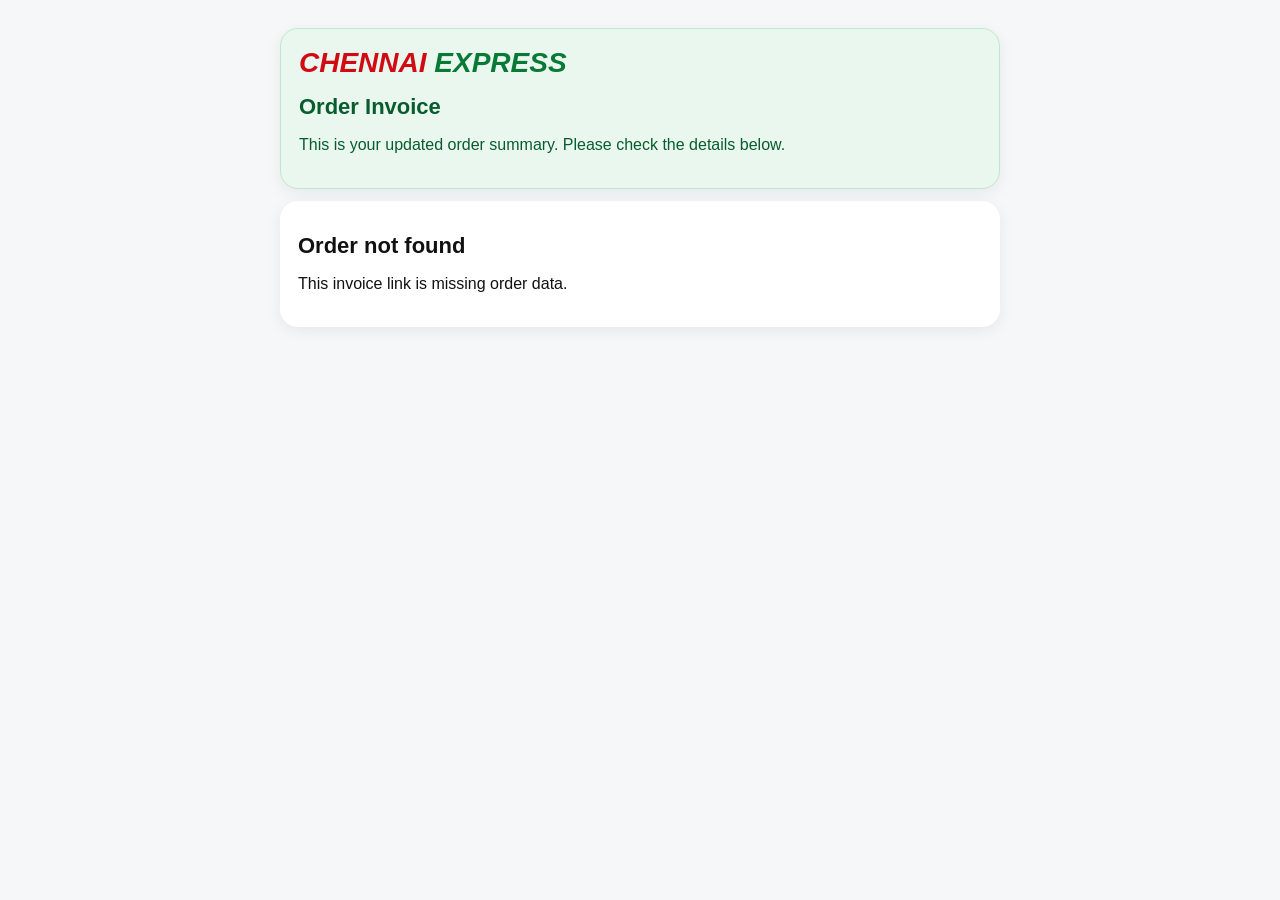
<file: customer_order.html>
<!DOCTYPE html>
<html lang="en">
<head>
<meta charset="UTF-8">
<meta name="viewport" content="width=device-width, initial-scale=1.0">
<title>Chennai Express Invoice</title>
<style>
body{font-family:Arial,Helvetica,sans-serif;background:#f6f7f8;margin:0;color:#111}
.wrap{max-width:720px;margin:auto;padding:16px}
.card{background:white;border-radius:18px;padding:18px;margin:12px 0;box-shadow:0 4px 16px #0001}
.logo{font-size:28px;font-weight:900;color:#d10b14;font-style:italic}.logo span{color:#087a36}
h1{font-size:22px}.row{display:flex;justify-content:space-between;border-bottom:1px solid #eee;padding:10px 0;gap:12px}
.item{display:grid;grid-template-columns:1fr auto;gap:10px;padding:10px 0;border-bottom:1px solid #eee}
.total{font-size:24px;color:#d10b14;font-weight:900}.muted{color:#666}
.success{background:#eaf7ef;border:1px solid #bfe8ce;color:#085c2d}
.removed{background:#ffe7e8;border:1px solid #ffc1c5;color:#8a0008}
.gifts{background:#f7fff9;border:2px solid #bfe8ce}
.gift-row{display:grid;grid-template-columns:52px 1fr auto;gap:12px;align-items:center;background:#eaf7ef;border-radius:14px;padding:10px;margin:8px 0}
.gift-icon{width:52px;height:52px;border-radius:12px;background:#087a36;color:white;display:flex;align-items:center;justify-content:center;font-size:26px}
.notice{background:#fff8e1;border:1px solid #ffe0a3;border-radius:14px;padding:12px;margin:12px 0;color:#7a4a00}

.timing-card{background:#eef7ff;border:1px solid #b8dcff}
</style>
</head>
<body>
<div class="wrap">
  <div class="card success">
    <div class="logo">CHENNAI <span>EXPRESS</span></div>
    <h1>Order Invoice</h1>
    <p>This is your updated order summary. Please check the details below.</p>
  </div>
  <div id="content"></div>
</div>

<script>
function money(v){ return "£" + Number(v||0).toFixed(2); }

function readOrder(){
  try{
    const hash = decodeURIComponent(location.hash.replace("#data=",""));
    try{
      return JSON.parse(decodeURIComponent(escape(atob(hash))));
    }catch(e){
      return JSON.parse(atob(hash));
    }
  }catch(e){
    return null;
  }
}

const o = readOrder();
const el = document.getElementById("content");

if(!o){
  el.innerHTML = "<div class='card'><h1>Order not found</h1><p>This invoice link is missing order data.</p></div>";
}else{
  const items = o.items || [];
  const removed = o.removedItems || [];
  const rewards = o.rewards || [];
  const removedRewards = o.removedRewards || [];
  const requested = o.requestedItems || [];

  el.innerHTML = `
    <div class="card">
      <h1>Customer Details</h1>
      ${o.orderId ? `<div class="row"><span>Order ID</span><b>${o.orderId}</b></div>` : ""}
      <div class="row"><span>Name</span><b>${o.name || ""}</b></div>
      <div class="row"><span>WhatsApp</span><b>${o.phone || ""}</b></div>
      <div class="row"><span>Order Type</span><b>${o.type || ""}</b></div>
      ${o.postcode ? `<div class="row"><span>Postcode</span><b>${o.postcode}</b></div>` : ""}
      ${o.address ? `<div class="row"><span>Address</span><b>${o.address}</b></div>` : ""}
    </div>

    <div class="card timing-card">
      <h1>🕒 Confirmed Date & Time</h1>
      <div class="row"><span>${o.type === "Collection" ? "Collection Date" : "Delivery Date"}</span><b>${(o.type === "Collection" ? o.collectionDate : o.deliveryDate) || "To be confirmed"}</b></div>
      <div class="row"><span>${o.type === "Collection" ? "Collection Time" : "Delivery Time"}</span><b>${(o.type === "Collection" ? o.collectionTime : o.deliveryTime) || "To be confirmed"}</b></div>
      ${o.adminTimingNote ? `<p><b>Note:</b> ${o.adminTimingNote}</p>` : ""}
    </div>

    ${removed.length ? `<div class="card removed">
      <h1>Sorry, These Items Are Unavailable</h1>
      ${removed.map(i=>`<div class="item"><div><b>${i.qty || 1} x ${i.name}</b><br><span>${i.reason || "Out of stock / unavailable"}</span></div><b>Removed</b></div>`).join("")}
    </div>` : ""}

    ${removedRewards.length ? `<div class="card removed">
      <h1>Removed Free Gifts</h1>
      ${removedRewards.map(r=>`<div class="item"><div><b>${r.name}</b><br><span>${r.reason || "Not enough points after order update"}</span></div><b>Removed</b></div>`).join("")}
    </div>` : ""}

    <div class="card">
      <h1>Final Items</h1>
      ${items.length ? items.map(i=>`<div class="item"><div><b>${i.qty} x ${i.name}</b><br><span class="muted">${money(i.price)} each</span></div><b>${money(i.total)}</b></div>`).join("") : "<p>No paid items.</p>"}
      ${requested.length ? `<h2>Requested Items</h2>` + requested.map(i=>`<div class="item"><div><b>${i}</b><br><span class="muted">Price to be confirmed</span></div><b>TBC</b></div>`).join("") : ""}
    </div>

    ${rewards.length ? `<div class="card gifts">
      <h1>🎁 Free Gifts Included</h1>
      ${rewards.map(r=>`<div class="gift-row"><div class="gift-icon">${r.emoji || "🎁"}</div><div><b>${r.name}</b><br><span>${r.points || 0} points used</span></div><b>FREE</b></div>`).join("")}
    </div>` : ""}

    <div class="card">
      <h1>Final Summary</h1>
      <div class="row"><span>Subtotal</span><b>${money(o.subtotal)}</b></div>
      <div class="row"><span>Delivery</span><b>${o.type === "Delivery" ? "May apply / to be confirmed" : money(o.delivery || 0)}</b></div>
      <div class="row total"><span>Total</span><span>${money(o.total)}</span></div>
      <p><b>Payment:</b> ${o.paymentMethod || "Cash/Card on Collection or Delivery"}</p>
      ${o.notes ? `<p><b>Notes:</b> ${o.notes}</p>` : ""}
    </div>

    <div class="notice">
      This is a read-only invoice. If you need any changes, please reply to Chennai Express on WhatsApp.
    </div>
  `;
}
</script>
</body>
</html>
</file>
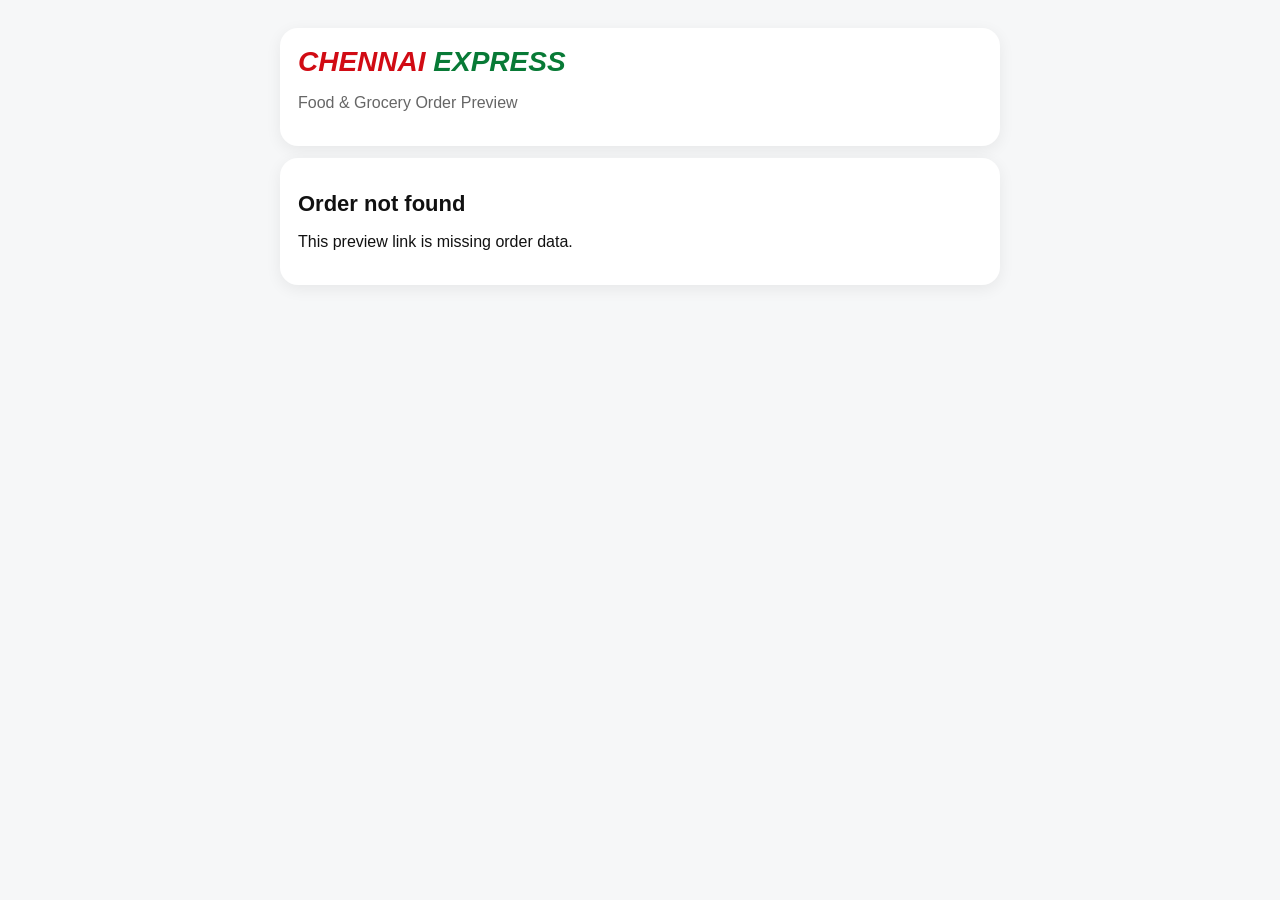
<file: order.html>
<!DOCTYPE html>
<html lang="en">
<head>
<meta charset="UTF-8">
<meta name="viewport" content="width=device-width, initial-scale=1.0">
<title>Chennai Express Order Preview</title>
<style>
body{font-family:Arial,Helvetica,sans-serif;background:#f6f7f8;margin:0;color:#111}
.wrap{max-width:720px;margin:auto;padding:16px}
.card{background:white;border-radius:18px;padding:18px;margin:12px 0;box-shadow:0 4px 16px #0001}
.logo{font-size:28px;font-weight:900;color:#d10b14;font-style:italic}.logo span{color:#087a36}
h1{font-size:22px}.row{display:flex;justify-content:space-between;border-bottom:1px solid #eee;padding:10px 0;gap:12px}
.total{font-size:24px;color:#d10b14;font-weight:900}.muted{color:#666}.btn{display:block;background:#087a36;color:white;text-align:center;text-decoration:none;padding:14px;border-radius:12px;font-weight:900;margin-top:12px;border:0;width:100%;font-size:16px}
.item{display:grid;grid-template-columns:1fr auto;gap:10px;padding:10px 0;border-bottom:1px solid #eee}
.admin-panel{background:#fff8e1;border:1px solid #ffe0a3;border-radius:18px;padding:14px;margin:12px 0}
.edit-item{display:grid;grid-template-columns:1fr auto;gap:10px;align-items:center;background:#fff;border-radius:14px;padding:10px;margin:8px 0}
.qty-controls{display:flex;align-items:center;gap:6px}
.qty-controls button,.remove-btn{border:0;border-radius:8px;padding:7px 10px;font-weight:900}
.qty-controls button{background:#087a36;color:#fff}.remove-btn{background:#d10b14;color:#fff}
.free-gifts-card{border:2px solid #bfe8ce;background:#f7fff9}
.gift-row{display:grid;grid-template-columns:52px 1fr auto;gap:12px;align-items:center;background:#eaf7ef;border-radius:14px;padding:10px;margin:8px 0}
.gift-icon{width:52px;height:52px;border-radius:12px;background:#087a36;color:white;display:flex;align-items:center;justify-content:center;font-size:26px}
.points-box{background:white;border-radius:14px;padding:10px;margin-top:12px}
.points-box div{display:flex;justify-content:space-between;padding:7px 0;border-bottom:1px solid #eee}
.notice{background:#eaf7ef;border:1px solid #bfe8ce;border-radius:14px;padding:12px;margin:12px 0;color:#085c2d}

.removed-box{background:#ffe7e8;border:1px solid #ffc1c5;border-radius:14px;padding:10px;margin:10px 0;color:#8a0008}
.removed-box h2{font-size:18px;margin:0 0 8px}
.removed-box div{padding:6px 0;border-bottom:1px solid #ffc1c5}
.removed-box div:last-child{border-bottom:0}

.timing-box{background:#eef7ff;border:1px solid #b8dcff;border-radius:14px;padding:12px;margin:12px 0}
.timing-box h2{font-size:18px;margin:0 0 8px;color:#064f8c}
.timing-box label{display:block;font-weight:900;margin-top:8px}
.timing-box input,.timing-box textarea{width:100%;box-sizing:border-box;padding:10px;border:1px solid #ccc;border-radius:10px;margin-top:4px}
.timing-preview{background:#eef7ff;border:1px solid #b8dcff}
</style>
</head>
<body>
<div class="wrap">
  <div class="card">
    <div class="logo">CHENNAI <span>EXPRESS</span></div>
    <p class="muted">Food & Grocery Order Preview</p>
  </div>
  <div id="content"></div>
</div>
<script>
const STORE_WHATSAPP = "447309736428";

function money(v){ return "£" + Number(v||0).toFixed(2); }

function formatUKWhatsAppNumber(phone){
  let p = String(phone || "").replace(/[^0-9]/g,"");

  // 07309xxxxxx -> 447309xxxxxx
  if(p.startsWith("0")){
    p = "44" + p.substring(1);
  }

  // 7309xxxxxx -> 447309xxxxxx
  if(p.length === 10 && p.startsWith("7")){
    p = "44" + p;
  }

  // Already UK country code
  if(p.startsWith("44")){
    return p;
  }

  // If still no country code and looks like a UK mobile without first 0
  if(p.startsWith("7")){
    return "44" + p;
  }

  return p;
}

function readOrder(){
  try{
    const hash = decodeURIComponent(location.hash.replace("#data=",""));
    try{
      return JSON.parse(decodeURIComponent(escape(atob(hash))));
    }catch(e){
      return JSON.parse(atob(hash));
    }
  }catch(e){
    return null;
  }
}

let o = readOrder();
if(o){
  o.removedItems = o.removedItems || [];
  o.originalRewards = o.originalRewards || JSON.parse(JSON.stringify(o.rewards || []));
}

function recalc(){
  if(!o) return;
  o.removedItems = o.removedItems || [];

  // Move zero quantity items to removed/out of stock list before deleting
  (o.items || []).forEach(i=>{
    if(Number(i.qty) <= 0 && !o.removedItems.some(r => r.name === i.name)){
      o.removedItems.push({
        name: i.name,
        qty: i.originalQty || i.qty || 1,
        price: i.price,
        reason: "Out of stock / unavailable"
      });
    }
  });

  o.items = (o.items || []).filter(i => Number(i.qty) > 0);
  o.items.forEach(i => {
    if(!i.originalQty) i.originalQty = i.qty;
    i.total = Number(i.qty) * Number(i.price);
  });

  o.subtotal = o.items.reduce((s,i)=>s + Number(i.total || 0),0);
  o.total = o.subtotal + Number(o.delivery || 0);

  validateRewardsAfterEdit();
}

function validateRewardsAfterEdit(){
  if(!o) return;
  const earnedPoints = Math.floor(Number(o.subtotal || 0) * 10);
  let used = 0;
  const validRewards = [];
  const removedRewards = [];

  (o.rewards || []).forEach(r=>{
    const pts = Number(r.points || 0);
    if(used + pts <= earnedPoints){
      validRewards.push(r);
      used += pts;
    }else{
      removedRewards.push({...r, reason:"Not enough reward points after order update"});
    }
  });

  o.rewards = validRewards;
  o.removedRewards = removedRewards;
  o.rewardPointsUsed = used;
  o.rewardPointsRemaining = Math.max(0, earnedPoints - used);
}

function changeQty(index, delta){
  if(!o || !o.items[index]) return;
  o.items[index].qty = Number(o.items[index].qty || 0) + delta;
  if(o.items[index].qty < 0) o.items[index].qty = 0;
  recalc();
  render();
}

function removeItem(index){
  if(!o || !o.items[index]) return;
  const item = o.items[index];
  o.removedItems = o.removedItems || [];
  o.removedItems.push({
    name: item.name,
    qty: item.qty,
    price: item.price,
    reason: "Out of stock / unavailable"
  });
  o.items.splice(index,1);
  recalc();
  render();
}


function saveAdminTiming(){
  if(!o) return;
  const dateEl = document.getElementById("adminDate");
  const timeEl = document.getElementById("adminTime");
  const noteEl = document.getElementById("adminTimingNote");

  o.adminConfirmedDate = dateEl ? dateEl.value : "";
  o.adminConfirmedTime = timeEl ? timeEl.value : "";
  o.adminTimingNote = noteEl ? noteEl.value : "";

  if(o.type === "Collection"){
    o.collectionDate = o.adminConfirmedDate;
    o.collectionTime = o.adminConfirmedTime;
  }else{
    o.deliveryDate = o.adminConfirmedDate;
    o.deliveryTime = o.adminConfirmedTime;
  }
}

function timingLabel(){
  if(!o) return "Time";
  return o.type === "Collection" ? "Collection" : "Delivery";
}

function timingSummaryText(){
  if(!o) return "";
  const label = timingLabel();
  const date = o.type === "Collection" ? o.collectionDate : o.deliveryDate;
  const time = o.type === "Collection" ? o.collectionTime : o.deliveryTime;
  let txt = "";
  if(date || time){
    txt += `${label} Date: ${date || "To be confirmed"}\n`;
    txt += `${label} Time: ${time || "To be confirmed"}\n`;
  }else{
    txt += `${label} date/time: To be confirmed\n`;
  }
  if(o.adminTimingNote) txt += `Note: ${o.adminTimingNote}\n`;
  return txt;
}

function sendUpdatedToCustomer(){
  if(!o) return;
  saveAdminTiming();
  recalc();
  const customerPhone = formatUKWhatsAppNumber(o.phone || "");
  if(!customerPhone){
    alert("Customer WhatsApp number is missing or invalid.");
    return;
  }

  const encoded = btoa(unescape(encodeURIComponent(JSON.stringify(o))));
  const link = location.href.split("order.html")[0] + "customer_order.html#data=" + encoded;

  let msg = `CHENNAI EXPRESS - UPDATED ORDER\n\n`;
  msg += `Hi ${o.name || ""}, we have reviewed your order.\n\n`;

  if((o.removedItems || []).length){
    msg += `SORRY, THESE ITEMS ARE OUT OF STOCK / UNAVAILABLE:\n`;
    (o.removedItems || []).forEach((i,idx)=>{
      msg += `${idx+1}. ${i.qty || 1} x ${i.name}\n`;
    });
    msg += `\n`;
  }

  if((o.removedRewards || []).length){
    msg += `FREE GIFT UPDATED:\n`;
    (o.removedRewards || []).forEach((r,idx)=>{
      msg += `${idx+1}. ${r.name} removed - not enough reward points after order update\n`;
    });
    msg += `\n`;
  }

  msg += `AVAILABLE ITEMS IN YOUR ORDER:\n`;
  (o.items || []).forEach((i,idx)=>{
    msg += `${idx+1}. ${i.qty} x ${i.name} = ${money(i.total)}\n`;
  });

  if((o.rewards || []).length){
    msg += `\nFREE GIFTS STILL INCLUDED:\n`;
    o.rewards.forEach((r,idx)=>{
      msg += `${idx+1}. ${r.name} - FREE (${r.points || 0} points used)\n`;
    });
  }

  if((o.requestedItems || []).length){
    msg += `\nREQUESTED ITEMS:\n`;
    o.requestedItems.forEach((r,idx)=>{
      msg += `${idx+1}. ${r} - Price to be confirmed\n`;
    });
  }

  msg += `\n${timingLabel().toUpperCase()} INFORMATION:\n`;
  msg += timingSummaryText();

  msg += `\nUPDATED SUMMARY:\n`;
  msg += `Subtotal: ${money(o.subtotal)}\n`;
  msg += `Delivery: ${o.type === "Delivery" ? "May apply / to be confirmed" : money(o.delivery || 0)}\n`;
  msg += `Total: ${money(o.total)}\n`;
  msg += `Reward Points Used: ${o.rewardPointsUsed || 0}\n`;
  msg += `Reward Points Remaining: ${o.rewardPointsRemaining || 0}\n\n`;
  msg += `Please check and confirm your updated order:\n${link}`;

  window.open(`https://wa.me/${customerPhone}?text=${encodeURIComponent(msg)}`,"_blank");
}
function confirmOrder(){
  if(!o) return;
  saveAdminTiming();
  recalc();
  const customerPhone = formatUKWhatsAppNumber(o.phone || "");
  if(!customerPhone){
    alert("Customer WhatsApp number is missing or invalid.");
    return;
  }

  let msg = `CHENNAI EXPRESS - ORDER CONFIRMED\n\n`;
  msg += `Hi ${o.name || ""}, your order has been confirmed.\n\n`;

  if((o.removedItems || []).length){
    msg += `SORRY, THESE ITEMS ARE OUT OF STOCK / UNAVAILABLE:\n`;
    o.removedItems.forEach((i,idx)=>{
      msg += `${idx+1}. ${i.qty || 1} x ${i.name}\n`;
    });
    msg += `\n`;
  }

  if((o.removedRewards || []).length){
    msg += `FREE GIFT UPDATED:\n`;
    o.removedRewards.forEach((r,idx)=>{
      msg += `${idx+1}. ${r.name} removed - not enough reward points after order update\n`;
    });
    msg += `\n`;
  }

  msg += `FINAL ITEMS:\n`;
  (o.items || []).forEach((i,idx)=>{
    msg += `${idx+1}. ${i.qty} x ${i.name} = ${money(i.total)}\n`;
  });

  if((o.rewards || []).length){
    msg += `\nFREE GIFTS:\n`;
    o.rewards.forEach((r,idx)=>{
      msg += `${idx+1}. ${r.name} - FREE (${r.points || 0} points used)\n`;
    });
  }

  msg += `\nTotal: ${money(o.total)}\n`;

  if(o.type === "Collection"){
    msg += `\nCollection Point:\n203 Willows Lane, Bolton, BL3 4AZ\n`;
    msg += `Collection time will be confirmed by WhatsApp.\n`;
  }else{
    msg += `\nDelivery charge/time will be confirmed by WhatsApp.\n`;
  }

  const encoded = btoa(unescape(encodeURIComponent(JSON.stringify(o))));
  const link = location.href.split("order.html")[0] + "customer_order.html#data=" + encoded;
  msg += `\nView your order:\n${link}\n\nThank you.`;

  window.open(`https://wa.me/${customerPhone}?text=${encodeURIComponent(msg)}`,"_blank");
}
function render(){
  const el = document.getElementById("content");
  if(!o){
    el.innerHTML = "<div class='card'><h1>Order not found</h1><p>This preview link is missing order data.</p></div>";
    return;
  }
  recalc();

  el.innerHTML = `
  <div class="card">
    <h1>Order Details</h1>
    <div class="row"><span>Customer</span><b>${o.name || ""}</b></div>
    <div class="row"><span>WhatsApp</span><b>${o.phone || ""}</b></div>
    <div class="row"><span>Order Type</span><b>${o.type || ""}</b></div>
    ${o.postcode ? `<div class="row"><span>Postcode</span><b>${o.postcode}</b></div>` : ""}
    ${o.address ? `<div class="row"><span>Address</span><b>${o.address}</b></div>` : ""}
  </div>

  <div class="admin-panel">
    <h1>Admin Edit Order</h1>
    <p class="muted">If an item is unavailable, change quantity or remove it, then send the updated order link to customer.</p>
    <div class="timing-box">
      <h2>${timingLabel()} Date & Time</h2>
      <label>${timingLabel()} Date</label>
      <input id="adminDate" type="date" value="${o.type === "Collection" ? (o.collectionDate || "") : (o.deliveryDate || "")}">
      <label>${timingLabel()} Time</label>
      <input id="adminTime" type="time" value="${o.type === "Collection" ? (o.collectionTime || "") : (o.deliveryTime || "")}">
      <label>Note optional</label>
      <textarea id="adminTimingNote" placeholder="Example: Please collect after 6 PM">${o.adminTimingNote || ""}</textarea>
    </div>
    ${(o.items || []).map((i,idx)=>`
      <div class="edit-item">
        <div><b>${i.name}</b><br><small>${money(i.price)} each</small></div>
        <div>
          <div class="qty-controls">
            <button onclick="changeQty(${idx},-1)">−</button>
            <b>${i.qty}</b>
            <button onclick="changeQty(${idx},1)">+</button>
          </div>
          <button class="remove-btn" onclick="removeItem(${idx})">Remove</button>
        </div>
      </div>
    `).join("")}
    ${(o.removedItems || []).length ? `<div class="removed-box"><h2>Removed / Out of Stock Items</h2>${o.removedItems.map(i=>`<div><b>${i.qty || 1} x ${i.name}</b><br><small>${i.reason || "Unavailable"}</small></div>`).join("")}</div>` : ""}
    ${(o.removedRewards || []).length ? `<div class="removed-box"><h2>Removed Free Gifts</h2>${o.removedRewards.map(r=>`<div><b>${r.name}</b><br><small>${r.reason}</small></div>`).join("")}</div>` : ""}
    <button class="btn" onclick="sendUpdatedToCustomer()">Send Read-Only Invoice to Customer</button>
    <button class="btn" onclick="confirmOrder()" style="background:#111">Confirm Order</button>
  </div>

  <div class="card timing-preview">
    <h1>${timingLabel()} Information</h1>
    <div class="row"><span>${timingLabel()} Date</span><b>${(o.type === "Collection" ? o.collectionDate : o.deliveryDate) || "To be confirmed"}</b></div>
    <div class="row"><span>${timingLabel()} Time</span><b>${(o.type === "Collection" ? o.collectionTime : o.deliveryTime) || "To be confirmed"}</b></div>
    ${o.adminTimingNote ? `<p><b>Note:</b> ${o.adminTimingNote}</p>` : ""}
  </div>

  <div class="card">
    <h1>Paid Items</h1>
    ${(o.items || []).map(i=>`<div class="item"><div><b>${i.qty} x ${i.name}</b><br><span class="muted">${money(i.price)} each</span></div><b>${money(i.total)}</b></div>`).join("") || "<p>No paid items.</p>"}
    ${(o.requestedItems||[]).length ? `<h2>Requested Items</h2>` + o.requestedItems.map(i=>`<div class="item"><div><b>${i}</b><br><span class="muted">Price to be confirmed</span></div><b>TBC</b></div>`).join("") : ""}
  </div>

  ${(o.rewards||[]).length ? `<div class="card free-gifts-card">
    <h1>🎁 Free Gifts Claimed</h1>
    ${o.rewards.map(r=>`<div class="gift-row"><div class="gift-icon">${r.emoji || "🎁"}</div><div><b>${r.name}</b><br><span>${r.points || 0} points used</span></div><b>FREE</b></div>`).join("")}
    <div class="points-box">
      <div><span>Reward Points Used</span><b>${o.rewardPointsUsed || (o.rewards||[]).reduce((s,r)=>s+(r.points||0),0)}</b></div>
      <div><span>Reward Points Remaining</span><b>${o.rewardPointsRemaining || 0}</b></div>
    </div>
  </div>` : ""}

  <div class="card">
    <div class="row"><span>Subtotal</span><b>${money(o.subtotal)}</b></div>
    <div class="row"><span>Delivery</span><b>${o.type === "Delivery" ? "May apply / to be confirmed" : money(o.delivery || 0)}</b></div>
    <div class="row total"><span>Total</span><span>${money(o.total)}</span></div>
    <p><b>Payment:</b> ${o.paymentMethod || "Cash/Card on Collection or Delivery"}</p>
    ${o.notes ? `<p><b>Notes:</b> ${o.notes}</p>` : ""}
  </div>

  <div class="notice">
    Customer can confirm the updated order after receiving this link on WhatsApp.
  </div>
  `;
}

render();
</script>
</body>
</html>
</file>
